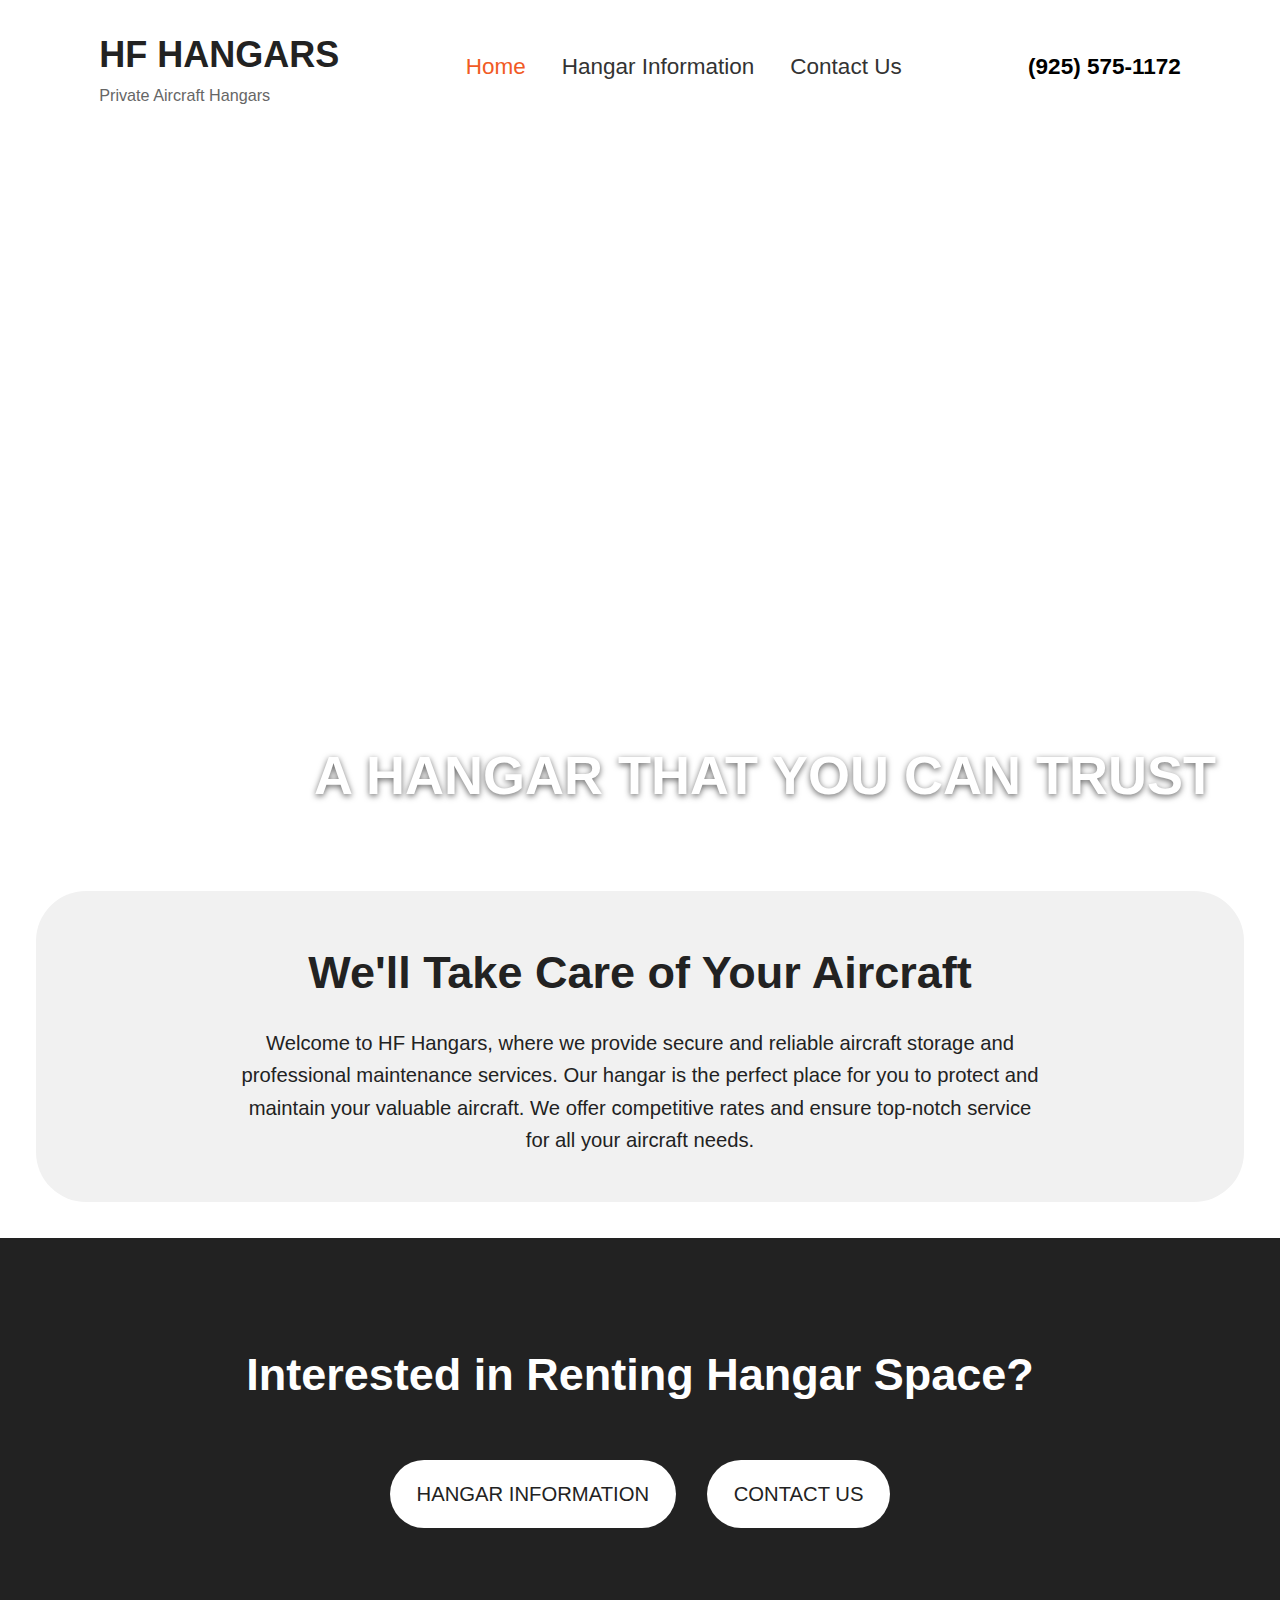
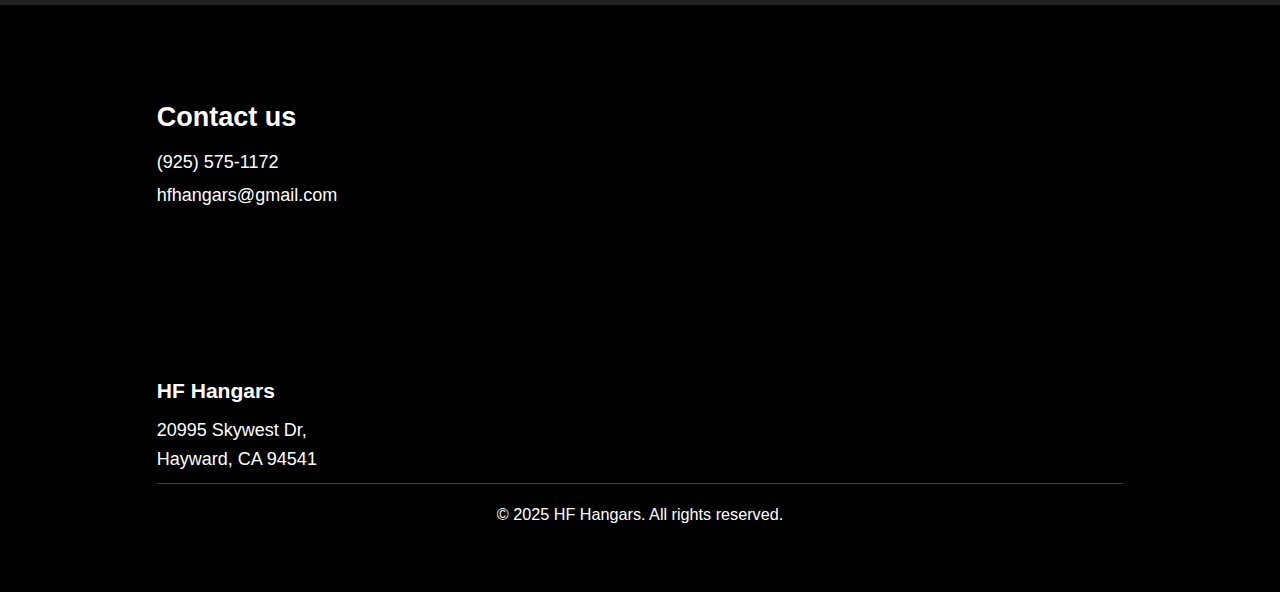
<file: index.html>
<!-- index.html -->
<!DOCTYPE html>
<html lang="en">
<head>
  <!-- 1. Charset & viewport -->
  <meta charset="UTF-8">
  <meta name="viewport" content="width=device-width, initial-scale=1">
  <meta name="google-site-verification" content="BadELvxapu_EcQ6bBKANgSzHvHOoKLmrJR-D1T09rc" />
  <meta name="robots" content="index, follow">

  <!-- 2. Primary SEO meta tags -->
  <title>Private Aircraft Hangars for Rent in Hayward CA | HF Hangars</title>
  <meta name="description" content="HF Hangars offers secure private aircraft hangar rentals, aircraft storage, and professional plane maintenance services in Hayward, California. Convenient Bay Area location with 24/7 access, competitive pricing, and personalized service for small planes, corporate jets, and general aviation.">
  <meta name="keywords" content="aircraft hangars Hayward CA, private plane storage, small plane hangar rental, Bay Area hangar space, aircraft maintenance Hayward, airplane storage California, corporate jet hangar rental, general aviation services, private aircraft maintenance, Fremont airplane storage, Oakland hangar rental, SF Bay hangar, private hangar lease, Hayward Executive Airport hangars">
  <link rel="canonical" href="https://www.hfhangars.com/">

  <!-- Favicon -->
  <link rel="icon" href="/assets/images/favicon.ico" type="image/x-icon">

  <!-- 3. Open Graph tags -->
  <meta property="og:title" content="Home | HF Hangars">
  <meta property="og:description" content="Welcome to HF Hangars, where we provide secure and reliable aircraft storage and professional maintenance services. Our hangar is the perfect place for you to protect and maintain your valuable aircraft. We offer competitive rates and ensure top-notch service for all your aircraft needs | Hayward, CA">
  <meta property="og:url" content="https://www.hfhangars.com/">
  <meta property="og:image" content="https://www.hfhangars.com/assets/images/og-image.jpg">
  <meta property="og:image:alt" content="Aircraft hangar in Hayward, California at HF Hangars">
  <meta property="og:type" content="website">

  <!-- 4. Twitter Card tags -->
  <meta name="twitter:card" content="summary_large_image">
  <meta name="twitter:title" content="Private Aircraft Hangars for Rent in Hayward CA | HF Hangars">
  <meta name="twitter:description" content="Secure private aircraft storage and professional maintenance at Hayward Executive Airport. 24/7 access and competitive rates.">
  <meta name="twitter:image" content="https://www.hfhangars.com/assets/images/og-image.jpg">

  <!-- 5. JSON-LD Structured Data -->
  <script type="application/ld+json">
  {
    "@context": "https://schema.org",
    "@type": "Organization",
    "name": "HF Hangars",
    "url": "https://www.hfhangars.com",
    "logo": "https://www.hfhangars.com/assets/images/logo.png",
    "sameAs": [
      "https://www.facebook.com/YourPage",
      "https://twitter.com/YourProfile"
    ]
  }
  </script>
  <style>
    /* Fluid Typography */
    :root { font-size: clamp(0.875rem, 1.5vw, 1.125rem); }
    *, *::before, *::after { box-sizing: border-box; }
    html, body { margin: 0; padding: 0; width: 100%; overflow-x: hidden; }
    body { font-family: Arial, sans-serif; line-height: 1.6; color: #222; background: #fff; }
    a { text-decoration: none; color: inherit; }

    /* Header */
    header {
      display: flex;
      justify-content: space-around;
      align-items: center;
      padding: clamp(0.5rem, 2vw, 1.5rem) clamp(1rem, 5vw, 2rem);
      background: #fff;
      position: sticky;
      top: 0;
      z-index: 1000;
    }

    .logo-group { display: flex; flex-direction: column; align-items: flex-start; }
    .logo { text-transform: uppercase; font-size: clamp(1.5rem, 4vw, 2rem); font-weight: bold; }
    .subtitle { font-size: clamp(0.75rem, 2vw, 0.9rem); color: #666; }
    nav ul { display: flex; gap: clamp(1rem, 3vw, 2rem); list-style: none; margin: 0; padding: 0; }
    nav li a { font-size: clamp(1rem, 2vw, 1.25rem); color: #333; }
    nav li a.active, nav li a:hover { color: #f15a24; }
    .header-phone { font-size: clamp(1rem, 2vw, 1.25rem); font-weight: bold; color: #000; }


    /* Hero */
    .hero {
      background: url('https://static.wixstatic.com/media/6468c9_77fbf41699a14fa1b87f12332837af37~mv2.jpg/v1/fill/w_3840,h_1807,al_c,q_90,enc_avif,quality_auto/6468c9_77fbf41699a14fa1b87f12332837af37~mv2.jpg') center/cover no-repeat fixed;
      margin: 0;
      padding: 0 clamp(1rem, 5vw, 2rem);
      height: 80vh;
      min-height: 50vh;
      position: relative;
      display: flex;
      align-items: center;
      justify-content: center;
    }
    
    .hero-text {
      position: absolute;
      bottom: 5%;
      right: 5%;
      color: #fff;
      text-transform: uppercase;
      font-size: clamp(1.5rem, 5vw, 3rem);
      text-shadow: 0 2px 6px rgba(0,0,0,0.6);
    }

    /* Intro */
    .intro-section {
      padding: clamp(1rem, 5vw, 2rem);
      margin: 0;
    }
    .intro-box {
      background: #f1f1f1;
      border-radius: 50px;
      padding: clamp(0.25rem, 1vw, 0.5rem) clamp(0.67rem, 3vw, 1.5rem) clamp(1rem, 4vw, 2rem);
      text-align: center;
    }
    .intro-box h2 { font-size: clamp(1.75rem, 4vw, 2.5rem); margin-bottom: 1rem; }
    .intro-box p { font-size: clamp(1rem, 2.5vw, 1.125rem); max-width: 800px; margin: 0.5rem auto; text-align: center;}

    /* CTA */
    .cta-section {
      background: #222;
      color: #fff;
      text-align: center;
      margin: 0;
      padding: clamp(2rem, 5vw, 4rem) clamp(1rem, 5vw, 2rem);
    }
    .cta-section h2 { font-size: clamp(1.75rem, 4vw, 2.5rem); margin-bottom: clamp(1.5rem, 3vw, 2rem); }
    .btn {
      display: inline-block;
      padding: clamp(0.75rem, 1.5vw, 1rem) clamp(1rem, 3vw, 1.5rem);
      margin: clamp(0.5rem, 1vw, 1rem);
      background: #fff;
      color: #222;
      text-transform: uppercase;
      border-radius: 50px;
      font-weight: 500;
      font-size: clamp(1rem, 2vw, 1.125rem);
    }

    /* Footer */
    .footer-dark {
      background: #000;
      margin: 0;
      padding: clamp(2rem, 5vw, 4rem) clamp(1rem, 5vw, 2rem);
    }
    .footer-contact {
      display: grid;
      grid-template-columns: 1fr 1.5fr;
      gap: clamp(1rem, 3vw, 2rem);
      align-items: start;
      padding-bottom: clamp(1rem, 2vw, 1.5rem);
      width: 80%;
      margin: 0 auto;
    }
    .footer-contact .contact-info h3 { color: #fff; font-size: clamp(1.25rem, 3vw, 1.5rem); margin-bottom: 0.5rem; }
    .footer-contact .contact-info p { color: #fff; margin: 0.25rem 0; font-size: clamp(0.875rem, 1.5vw, 1rem); }
    .footer-contact .map-container { border-radius: 12px; overflow: hidden; height: clamp(200px, 30vh, 300px); }
    .footer-contact .map-container iframe { width: 100%; height: 100%; border: 0; }
    .footer-info { width: 80%; margin: 0 auto; text-align: left; margin-top: 0; }
    .footer-info h3, .footer-info p { color: #fff; margin: 0.5rem 0; }
    .footer-dark hr { border: none; border-top: 1px solid #444; margin: 0 auto; width: 80%; }
    .footer-dark small { display: block; margin-top: 1rem; color: #fff; text-align: center; font-size: clamp(0.75rem, 1.5vw, 0.9rem); }

    @media only screen and (max-width: 600px) {
      .logo-group { align-items: center; order: 3; margin-bottom: 0.35rem}
      nav ul { width: 100%; justify-content: center; }
      header { flex-direction: column-reverse; align-items: center; text-align: center; }
      .header-phone { order: 2; margin-bottom: 0.35rem; 
                    font-size: clamp(0.75rem, 2vw, 0.9rem); color: #666;
                    }
      nav { order: 1; }
      nav ul { justify-content: center; }
      .hero { height: 30vh; background-attachment: scroll; background-position: 30% 90%; }
      .hero-text {
        bottom: 5%;
        left: 50%;
        transform: translateX(-50%);
        text-align: center;
        width: 90%;
        white-space: nowrap;
        right: auto;
      }
      .footer-contact { grid-template-columns: 1fr; }
      .footer-info { text-align: center; }
    }

  </style>
  </head>
<body>
  <header>
    <div class="logo-group">
      <div class="logo">HF Hangars</div>
      <div class="subtitle">Private Aircraft Hangars</div>
    </div>
    <nav>
      <ul>
        <li><a href="#" class="active">Home</a></li>
        <li><a href="hangar-information.html">Hangar Information</a></li>
        <li><a href="contact-us.html">Contact Us</a></li>
      </ul>
    </nav>
    <div class="header-phone">(925) 575-1172</div>
  </header>

  <section class="hero">
    <div class="hero-text">
      <h1 style="margin: 0; font-size: inherit; text-transform: inherit;">A Hangar That You Can Trust</h1>
    </div>
  </section>

  <section class="intro-section">
    <div class="intro-box">
      <h2>We'll Take Care of Your Aircraft</h2>
      <p>Welcome to HF Hangars, where we provide secure and reliable aircraft storage and professional maintenance services. Our hangar is the perfect place for you to protect and maintain your valuable aircraft. We offer competitive rates and ensure top-notch service for all your aircraft needs.</p>
    </div>
  </section>

  <section class="cta-section">
    <h2>Interested in Renting Hangar Space?</h2>
    <a href="hangar-information.html" class="btn">Hangar Information</a>
    <a href="contact-us.html" class="btn">Contact Us</a>
  </section>

  <footer class="footer-dark">
    <div class="footer-contact">
      <div class="contact-info">
        <h3>Contact us</h3>
        <p>(925) 575-1172</p>
        <p>hfhangars@gmail.com</p>
      </div>
      <div class="map-container">
        <iframe src="https://www.google.com/maps/embed?pb=!1m18!1m12!1m3!1d6555.520335516855!2d-122.12157192413639!3d37.6610958187004!2m3!1f0!2f0!3f0!3m2!1i1024!2i768!4f13.1!3m3!1m2!1s0x808f91008630b533%3A0x4ee9be35c53e25d4!2sHF%20Hangars!5e1!3m2!1sen!2sus!4v1749745370850!5m2!1sen!2sus" title="Map showing the location of HF Hangars in Hayward, CA" allowfullscreen loading="lazy" referrerpolicy="no-referrer-when-downgrade"></iframe>
      </div>
    </div>
    <div class="footer-info">
      <h3>HF Hangars</h3>
      <p>20995 Skywest Dr,<br>Hayward, CA 94541</p>
    </div>
    <hr>
    <small>&copy; 2025 HF Hangars. All rights reserved.</small>
  </footer>
</body>
</html>
</file>
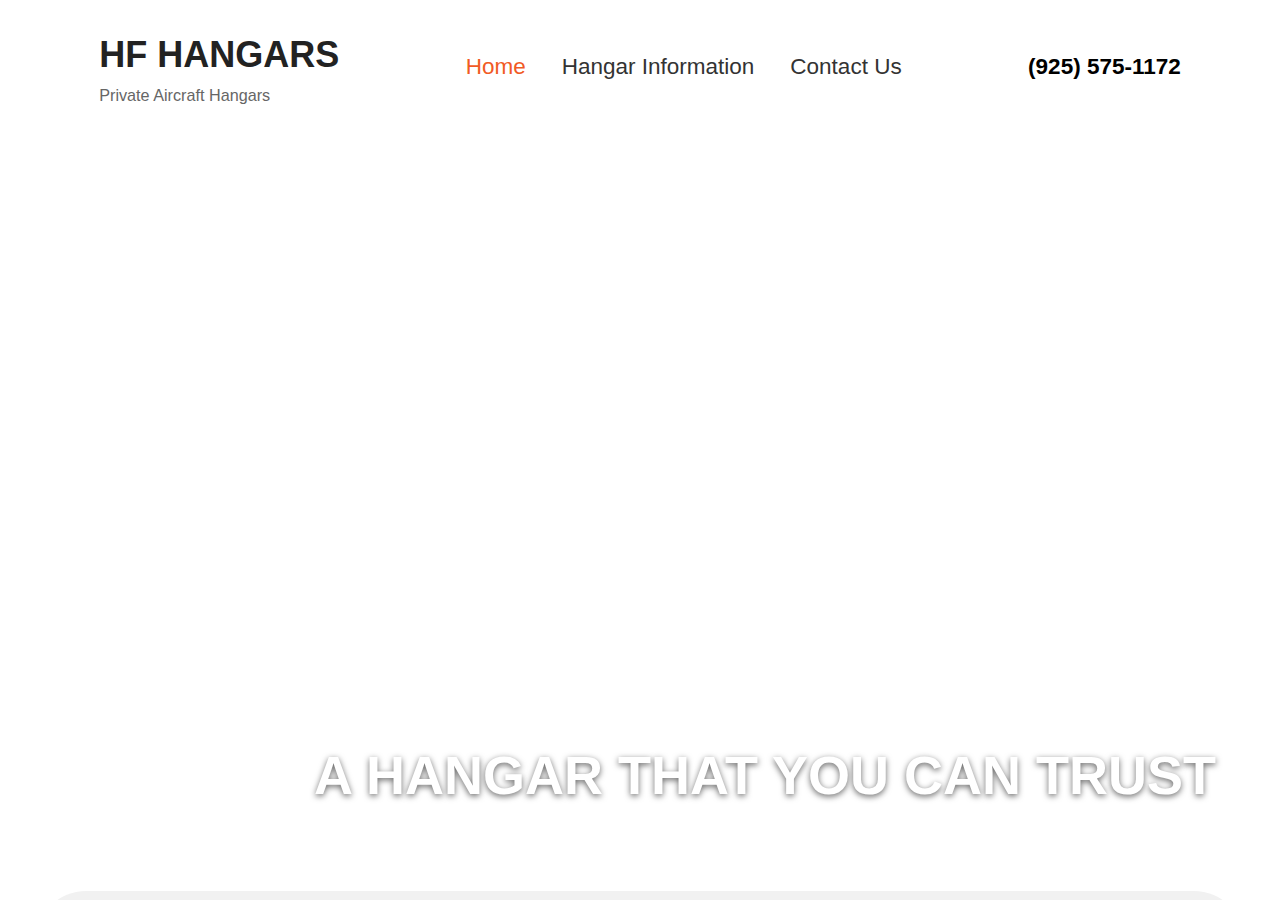
<file: container.html>
<!DOCTYPE html>
<html lang="en">
<head>
    <meta charset="UTF-8">
    <meta name="viewport" content="width=device-width, initial-scale=1.0">
    <title>HF Flight</title>
    <style>
        body, html {
            margin: 0;
            padding: 0;
            width: 100%;
            height: 100%;
            overflow: hidden;
        }
        iframe {
            width: 100%;
            height: 100%;
            border: none;
            position: fixed;
            top: 0;
            left: 0;
        }
    </style>
<script src="config.js"></script>
</head>
<body>
    <iframe src="index.html" id="contentFrame" allowfullscreen></iframe>
    <script>
        // Function to handle iframe resizing
        function resizeIframe() {
            const iframe = document.getElementById('contentFrame');
            iframe.style.height = window.innerHeight + 'px';
            iframe.style.width = window.innerWidth + 'px';
        }

        // Initial resize
        resizeIframe();

        // Resize on window change
        window.addEventListener('resize', resizeIframe);
    </script>
</body>
</html>
</file>
